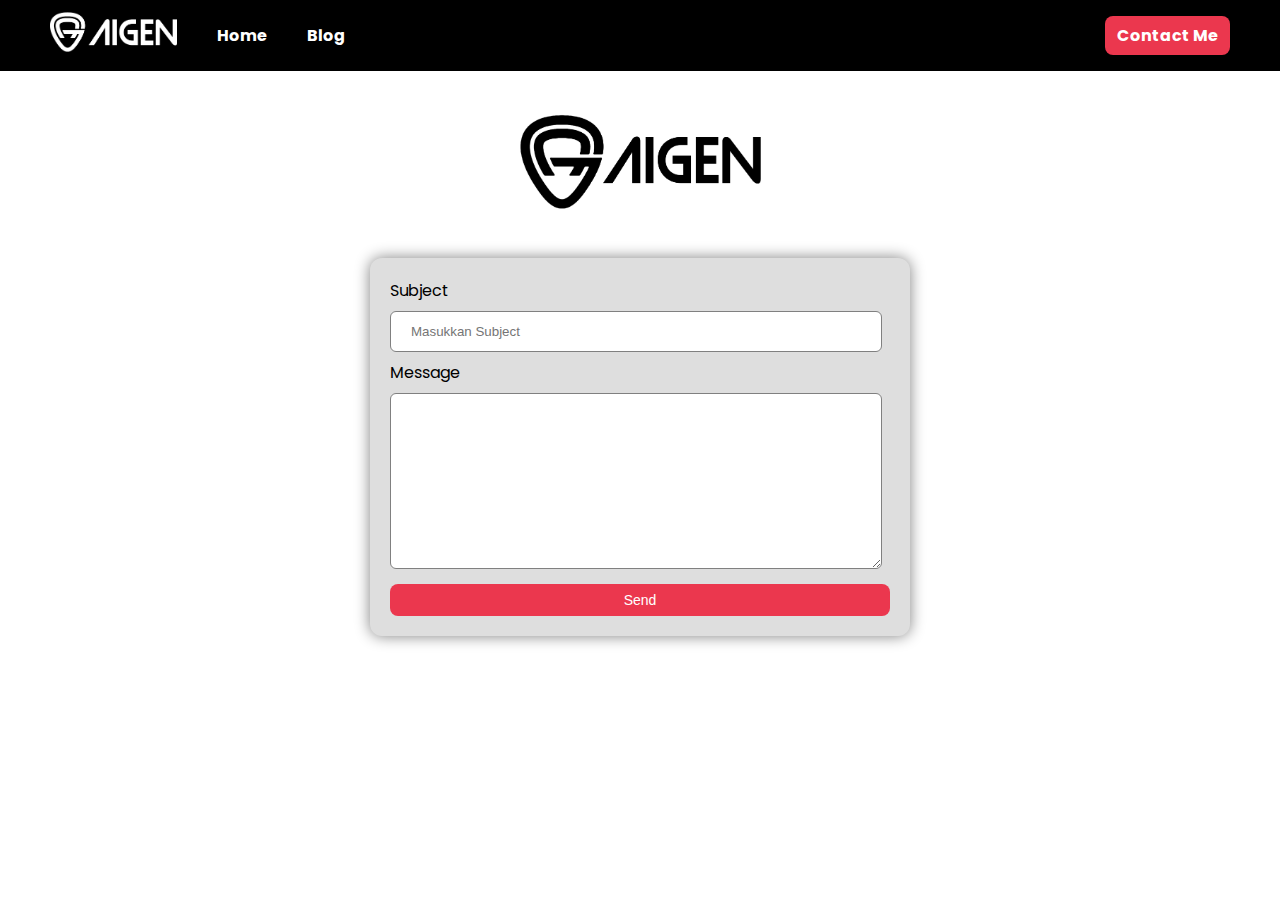
<file: contact/index.html>
<!DOCTYPE html>
<html lang="en">
  <head>
    <meta charset="UTF-8" />
    <meta name="viewport" content="width=device-width, initial-scale=1.0" />
    <title>Contact Me</title>
    <link rel="stylesheet" href="style.css" />
    <link
      rel="stylesheet"
      href="https://fonts.googleapis.com/css2?family=Material+Symbols+Outlined:opsz,wght,FILL,GRAD@24,400,0,0&icon_names=support_agent"
    />
    <script src="contact.js"></script>
  </head>
  <body>
    <!-- Navbar -->
    <nav>
      <div class="left-nav">
        <a href="../index.html"><img src="../assets/img/aigen-logo.png" alt="navlogo" /></a>
        <a href="../index.html">Home</a>
        <a href="../blog/index.html">Blog</a>
      </div>
      <div class="right-nav">
        <a href="index.html">Contact Me</a>
        <a href="index.html" class="icon"><span class="material-symbols-outlined"> support_agent </span></a>
      </div>
    </nav>

    <!-- contact -->
    <center>
      <div class="image">
        <img src="../assets/img/aigenlogoblack.png" alt="logo" />
      </div>
    </center>

    <div class="form-container">
      <form action="post">
        <label for="subject">Subject</label>
        <input type="text" name="subject" id="subject" placeholder="Masukkan Subject" />
        <label for="message">Message</label>
        <textarea name="message" id="message"></textarea>
        <div class="send-email">
          <button type="button" onclick="sendEmail()">Send</button>
        </div>
      </form>
    </div>
  </body>
</html>
</file>
<file: contact/style.css>
@import url("https://fonts.googleapis.com/css2?family=Poppins:ital,wght@0,100;0,200;0,300;0,400;0,500;0,600;0,700;0,800;0,900;1,100;1,200;1,300;1,400;1,500;1,600;1,700;1,800;1,900&family=Salsa&display=swap");

body {
  margin: 0;
  font-family: "Poppins";
}

nav {
  background-color: black;
  display: flex;
  padding-inline: 50px;
  padding-top: 12px;
  padding-bottom: 12px;
  justify-content: space-between;
  align-items: center;
  position: sticky;
  top: 0;
}

nav .left-nav {
  display: flex;
  align-items: center;
  gap: 40px;
}

nav .left-nav img {
  height: 40px;
}

nav a {
  text-decoration: none;
  color: white;
  font-weight: 700;
}

nav a:hover {
  color: #eb374e;
}

nav .right-nav a {
  background-color: #eb374e;
  padding-inline: 12px;
  padding-top: 8px;
  padding-bottom: 8px;
  border-radius: 8px;
}

nav .right-nav a:hover {
  background-color: #d12038;
  color: white;
}

nav .right-nav .icon {
  display: none;
}

.form-container {
  background-color: #dedede;
  width: 500px;
  border-radius: 12px;
  padding: 20px;
  margin: auto;
  box-shadow: 0px 0px 15px gray;
}

.image img {
  margin-top: 40px;
  height: 100px;
  margin-bottom: 40px;
}

.form-container input {
  width: 90%;
  padding-inline: 20px;
  padding-top: 12px;
  padding-bottom: 12px;
  margin: 8px 0;
  border: 1px solid gray;
  border-radius: 6px;
}

.form-container textarea {
  width: 90%;
  padding-inline: 20px;
  padding-top: 12px;
  padding-bottom: 12px;
  margin: 8px 0;
  border: 1px solid gray;
  border-radius: 6px;
  height: 150px;
}

.send-email button {
  font-size: 14px;
  padding: 8px 20px;
  background-color: #eb374e;
  border: none;
  border-radius: 8px;
  color: white;
  width: 100%;
}

.send-email button:hover {
  background-color: #d12038;
}

@media screen and (max-width: 768px) {
  nav {
    padding-inline: 16px;
    align-items: center;
  }

  nav .left-nav {
    gap: 16px;
    align-items: center;
  }

  nav .left-nav a img {
    height: 24px;
  }

  nav .right-nav a {
    display: none;
  }

  nav .right-nav .icon {
    display: block;
    background-color: black;
    padding: 0;
    align-items: center;
    justify-content: center;
  }

  nav .right-nav .icon:hover {
    background-color: black;
  }

  .material-symbols-outlined {
    color: white;
  }

  .material-symbols-outlined:hover {
    color: #d12038;
  }
}
</file>
